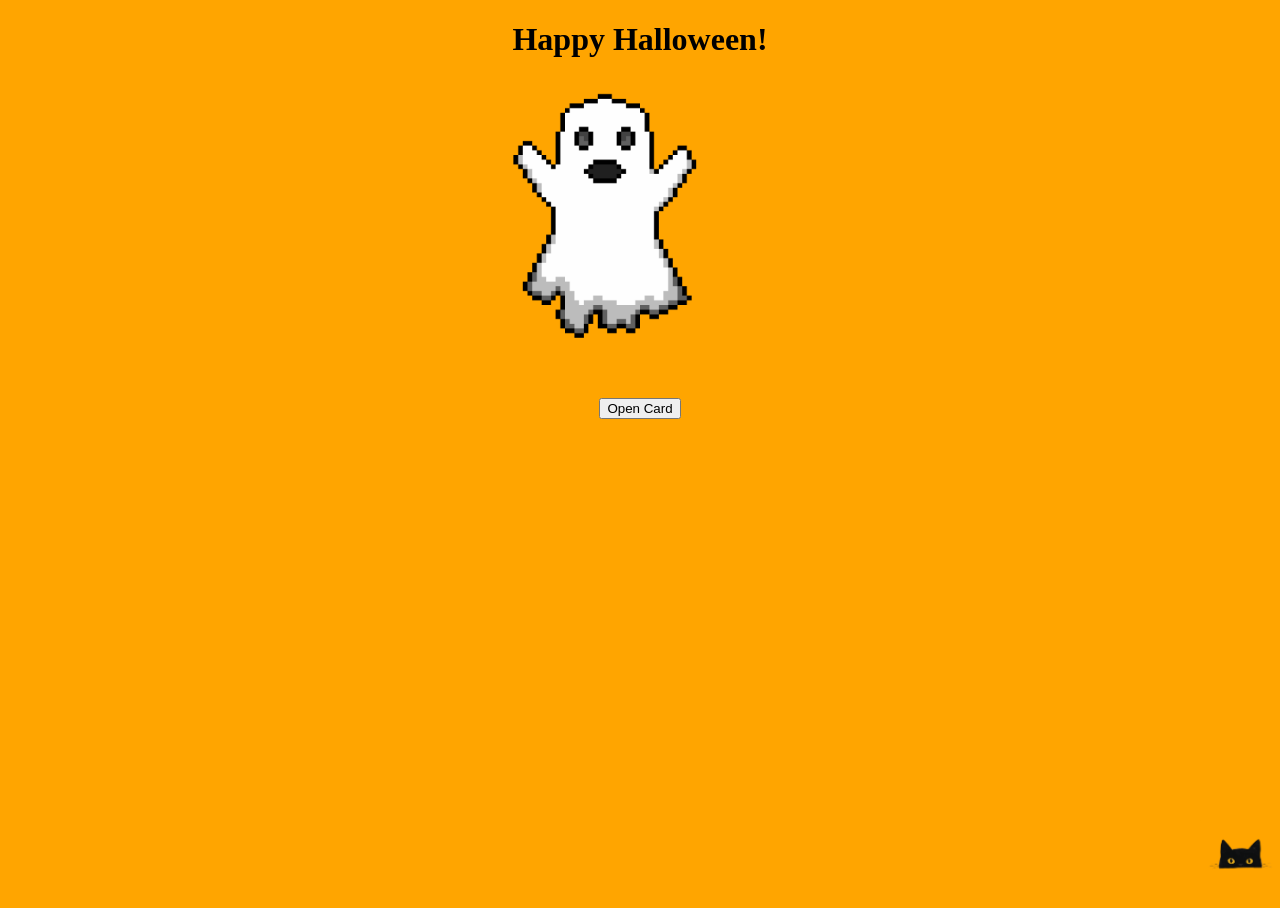
<file: index.html>
<!DOCTYPE html>
<html>
    <head>
     <meta charset="UTF-8">
        <meta name="viewport" content="width=device-width,inital-scale=10">
        <title>Card</title>
        <link rel="stylesheet" href="style.css">
        <link rel="icon" type="image/webp" href="cat.webp">
    </head>
    <body>
        <h1>Happy Halloween!</h1>
        <image src="ghost.gif" style="width: 300px; height: auto;"></image><br>
    
        <button onclick="opencard()">Open Card</button><br>
        <image src="cat.webp" class="cat"></image>
        <script>
            function opencard(){
                window.location.href='card.html';
            }
        </script>
    </body>
</html>
</file>
<file: style.css>
body{
    display: flex;
    align-items: center;     
    min-height: 100vh;       
    margin-top: 0;
    background-color:orange;
    flex-direction: column;
}

.cat{
    position:fixed;
    bottom:0;
    right:0;
    width: 80px;
    height: auto;
}
</file>
